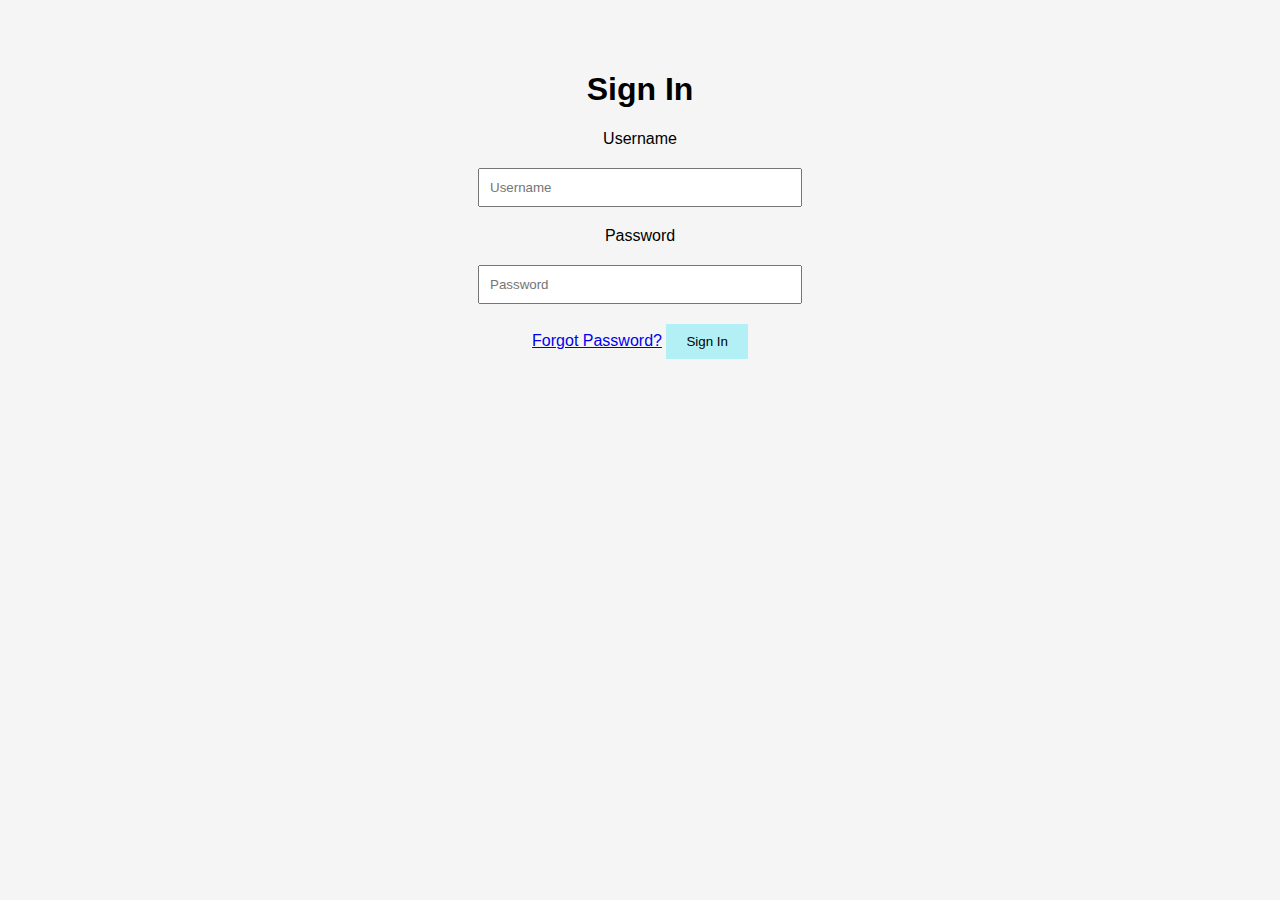
<file: index.html>
<!DOCTYPE html>
<html lang="en">
<head>
  <meta charset="UTF-8">
  <meta name="viewport" content="width=device-width, initial-scale=1.0">
  <title>Sign In</title>
  <link rel="stylesheet" href="style.css">
  <script>
    // Clear all storage when the sign-in page is loaded
    document.addEventListener("DOMContentLoaded", () => {
        console.log("Clearing all session and local storage...");
        localStorage.clear(); // Clear any local storage data
        sessionStorage.clear(); // Clear any session storage data
    });
</script>
</head>
<body>
  <div class="container">
    <h1>Sign In</h1>
    <form id="signin-form">
      <label for="username">Username</label>
      <input type="text" id="usernameInputSignin" placeholder="Username">
      <label for="password">Password</label>
      <input type="password" id="passwordInputSignin" placeholder="Password">
      <a href="https://us-east-19przmfkfa.auth.us-east-1.amazoncognito.com/forgotPassword?client_id=3pcj7hsr3d32sj3pi68oeaf6g3&redirect_uri=https%3A%2F%2Fd84l1y8p4kdic.cloudfront.net&response_type=code&scope=email+openid+phone" id="forgot-password">Forgot Password?</a>
      <button type="submit">Sign In</button>
    </form>
  </div>
  <!-- <script src="https://sdk.amazonaws.com/js/aws-sdk-2.1362.0.min.js"></script>
  <script src="https://cdn.jsdelivr.net/npm/amazon-cognito-identity-js@6.3.1/dist/amazon-cognito-identity.min.js"></script> -->
  <!-- <script src="app.js"></script> -->
  <script src="jquery-3.1.0.js"></script>
  <script src="bootstrap.min.js"></script>
  <script src="aws-cognito-sdk.min.js"></script>
  <script src="amazon-cognito-identity.min.js"></script>
  <script src="config.js"></script>
  <script src="cognito-auth.js"></script>
</body>
</html>
</file>
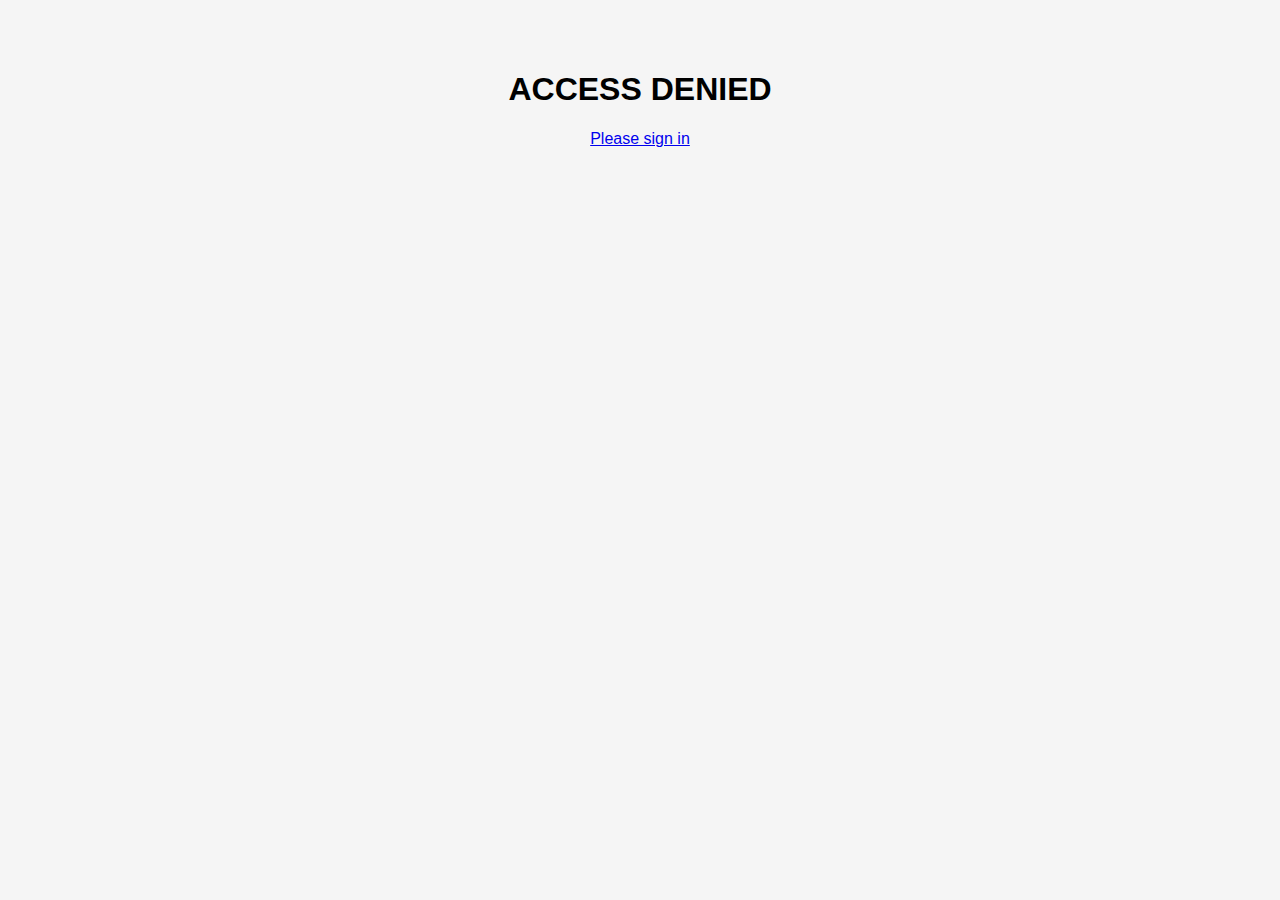
<file: accessdenied.html>
<!DOCTYPE html>
<html lang="en">
<head>
  <meta charset="UTF-8">
  <meta name="viewport" content="width=device-width, initial-scale=1.0">
  <title>Access Denied</title>
  <link rel="stylesheet" href="style.css">
</head>
<body>
  <div class="container">
    <h1>ACCESS DENIED</h1>
    <p><a href="index.html">Please sign in</a></p>
  </div>
</body>
</html>
</file>
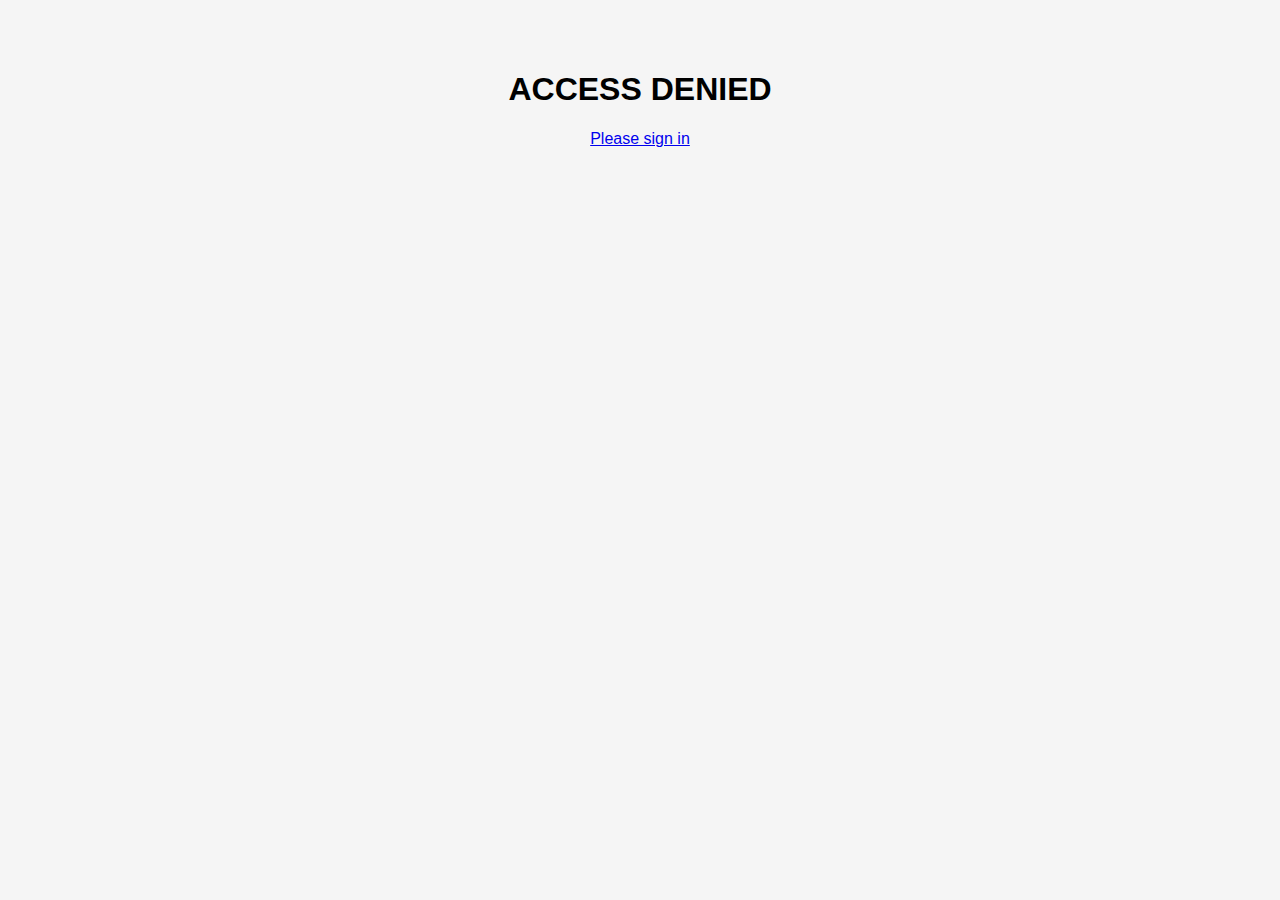
<file: upload.html>
<!DOCTYPE html>
<html lang="en">
<head>
  <meta charset="UTF-8">
  <meta name="viewport" content="width=device-width, initial-scale=1.0">
  <title>Upload Page</title>
  <link rel="stylesheet" href="style.css">
  <meta http-equiv="Cache-Control" content="no-store, no-cache, must-revalidate, max-age=0">
  <meta http-equiv="Pragma" content="no-cache">
  <meta http-equiv="Expires" content="0">
</head>
<body>
  <header>
    <div class="header">
      <span>Logged in as: <span id="current-user"></span></span>
      <a href="#" id="sign-out">Sign out</a>
    </div>
  </header>
  <main class="container">
    <h1>Upload Your File</h1>
    <label for="file-input">Select a file:</label>
    <input type="file" id="file-input">
    <div id="progress-container">
      <div id="progress-bar">0%</div>
    </div>
    <button id="upload-button">Upload</button>
    <p id="upload-status"></p>
  </main>
  <script src="jquery-3.1.0.js"></script>
  <script src="bootstrap.min.js"></script>
  <script src="aws-cognito-sdk.min.js"></script>
  <script src="amazon-cognito-identity.min.js"></script>
  <script src="config.js"></script> <!-- Config for Cognito -->
  <script src="auth-check.js"></script> <!-- Must run after AWS SDK and Config -->
  <script src="cognito-auth.js"></script> <!-- For sign-out -->
  <script src="app.js"></script>
</body>
</html>
</file>
<file: style.css>
body {
    font-family: Arial, sans-serif;
    background-color: #f5f5f5;
    margin: 0;
    padding: 0;
  }
  
  .container {
    text-align: center;
    padding: 50px;
  }
  
  input[type="text"], input[type="password"], input[type="file"] {
    display: block;
    margin: 20px auto;
    padding: 10px;
    width: 300px;
  }
  
  button {
    padding: 10px 20px;
    background-color: #b3f0f5;
    border: none;
    cursor: pointer;
  }
  
  button:hover {
    background-color: #81e2eb;
  }
  
  .header {
    display: flex;
    justify-content: space-between;
    padding: 10px 20px;
    background-color: #b3f0f5;
  }


  /* Progress bar styles */
  #progress-container {
    width: 100%;
    background-color: #f3f3f3;
    border: 1px solid #ccc;
    border-radius: 5px;
    overflow: hidden;
    margin: 10px 0;
  }

  #progress-bar {
    width: 0%;
    height: 20px;
    background-color: #4caf50;
    text-align: center;
    line-height: 20px;
    color: white;
  }

  #upload-status {
    margin-top: 10px;
  }
</file>
